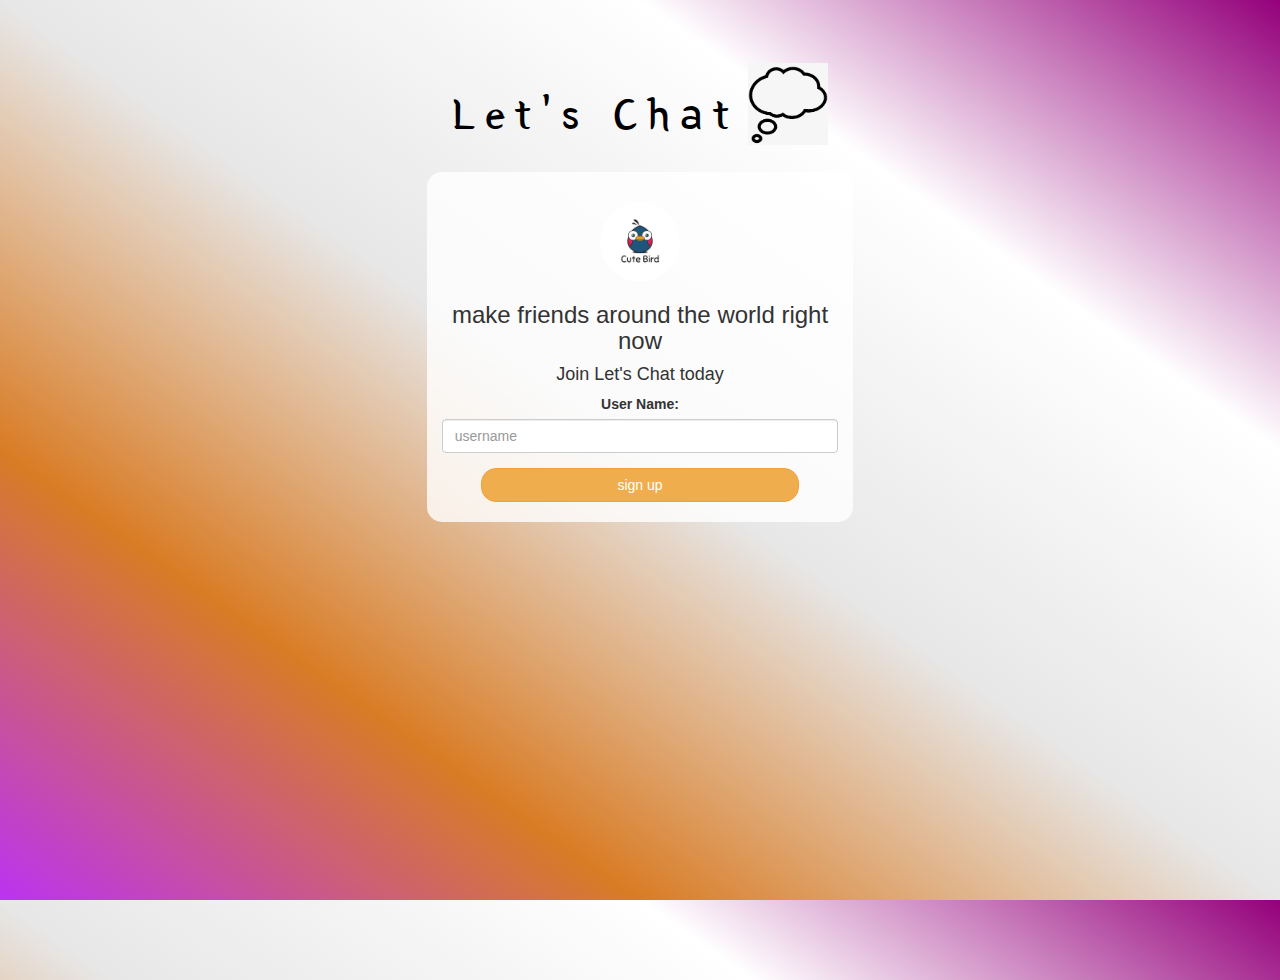
<file: index.html>
<!DOCTYPE html>
<html>
<head>
	<title>Let's Chat</title>
<link href="https://fonts.googleapis.com/css?family=Yeon+Sung&display=swap" rel="stylesheet"><meta name="viewport" content="width=device-width, initial-scale=1">

<link rel="stylesheet" href="https://maxcdn.bootstrapcdn.com/bootstrap/3.4.0/css/bootstrap.min.css">
<script src="https://ajax.googleapis.com/ajax/libs/jquery/3.4.1/jquery.min.js"></script>
<script src="https://maxcdn.bootstrapcdn.com/bootstrap/3.4.0/js/bootstrap.min.js"></script>

<link rel="stylesheet" type="text/css" href="style.css">
<script src="chat.js"></script>
</head>
<body>
<center>
	<h1 class="header">	
		Let's Chat	<sup>
	<img src="images.png">
	</sup>
</h1>
	<div class="col-lg-4 col-md-6 col-sm-6 col-xs-11 login_div">
	<img src="logo.png" class="logo">	
    	<h3 >make friends around the world right now</h3>
		<h4 >Join Let's Chat today</h4>
		<div class="form-group">
		  <label >User Name:</label>
<input type="text" id="user_name" class="form-control" placeholder="username">

		</div>
		<button id="login_button" class="btn btn-warning" onclick="addUser()">sign up</button>
		<br><br>
	</div>
</center>
</body>
</html>
</file>
<file: style.css>
html, body
{
  height: 100%;
  margin: 0;
}

body
{
background-image: linear-gradient(to right top, #bb33f1, #d97c25, #e7e7e7, #ffffff, #94007b);
}

.header
{
	color: rgb(0, 0, 0);font-family: 'Yeon Sung';font-size: 45px;letter-spacing: 10px;margin-top: 80px;
}
.header img
{
	width: 80px;margin-left: -15px;
}

.login_div
{
	background: rgba(255,255,255,0.8);float: none;border-radius: 15px;
}

.logo
{
	width: 80px;margin-top: 30px;border-radius: 40px;
}

#login_button
{
	width: 80%;border-radius: 15px;
}

.room_name
{
	cursor: pointer;
	font-size: 20px;
}


#logout
{
	font-size: 20px; float: right;
}


#output
{
	padding: 10px; width:80%;background: rgba(255,255,255,0.8);border-radius: 15px;
}

.input_div_room_page
{
	width: 80%;
}

.input_div label
{
	color: rgb(0, 0, 0);font-size: 20px;
}


.input_div_message_page
{
	position: fixed;bottom: 0px;width: 100%;background: rgba(255,255,255,0.8);
}
.input_div_message_page label
{
	color: black;
}
.input_div_message_page #msg
{
	width: 80%;
}
.input_div_message_page button
{
	margin-top: 15px;
	width: 50%; 
}
.color_white
{
	color: rgb(17, 3, 3)
}

.user_tick
{
	width:20px;
}
.message_h4
{
	padding-left:5px;color:grey;
}
</file>
